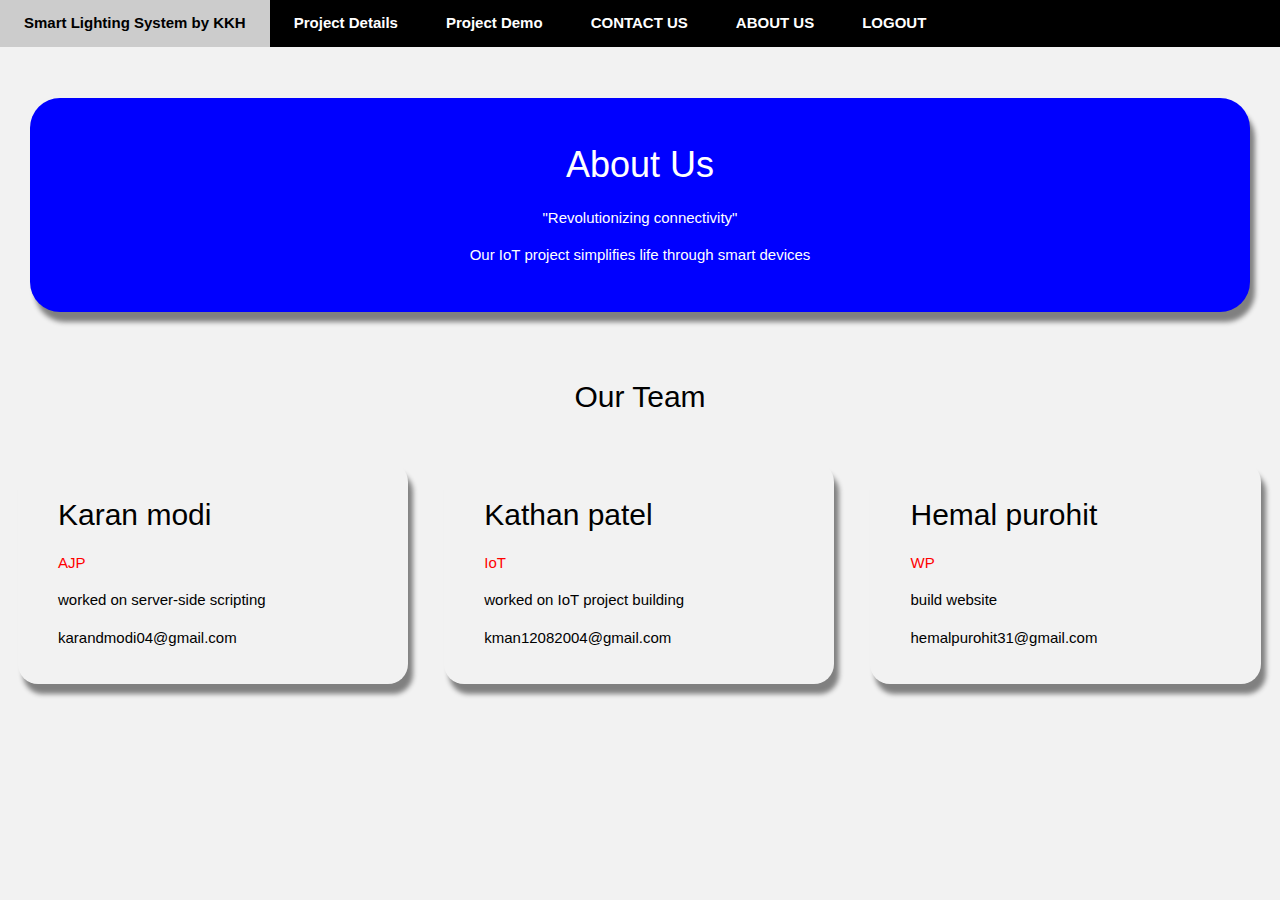
<file: about us.html>
<!DOCTYPE html>
<html lang="en">
<head>
    <meta charset="UTF-8">
    <meta http-equiv="X-UA-Compatible" content="IE=edge">
    <meta name="viewport" content="width=device-width, initial-scale=1.0">
    <link rel="stylesheet" href="https://www.w3schools.com/w3css/4/w3.css">
    <link rel="stylesheet" href="https://cdnjs.cloudflare.com/ajax/libs/font-awesome/4.7.0/css/font-awesome.min.css">
    <link href="https://cdn.jsdelivr.net/npm/bootstrap@5.2.3/dist/css/bootstrap.min.css" rel="stylesheet" integrity="sha384-rbsA2VBKQhggwzxH7pPCaAqO46MgnOM80zW1RWuH61DGLwZJEdK2Kadq2F9CUG65" crossorigin="anonymous">
<script>
      function selectOption(option) {
            document.getElementById('selected-option').textContent = option;
        }
</script>

<style>
.contentc{
    justify-content: left;
    margin-top: 10px;
    box-sizing: border-box;
    font-family: 'Roboto',sans-serif;
}
    body{
      background-color: #f2f2f2;
    }
    .first{
      width: 90%;
      margin:0 auto;
      padding:10px 20px;
    }
    .first-2{
      display: flex;
      justify-content: space-between;
      align-items: center;
      flex-wrap: wrap;
    }
    .image{
      flex: 1;
      margin-right: 0px;
      overflow: hidden;
    }
    .image img{
      max-width: auto;
      height: 420px;
      display: block;
      transition: 0.5s ease;
    }
    .img-content{
      flex: 1;
    }
    .img-content h2{
      font-size: 50px;
      margin-bottom: 15px;
      color: #333;
    }
    .img-content p{
      font-size: 23px;
      line-height: 1.5;
      color: #666;
    }



    body {
  font-family: Arial, Helvetica, sans-serif;
  margin: 0;
}

html {
  box-sizing: border-box;
}

*, *:before, *:after {
  box-sizing: inherit;
}

.column {
  float: left;
  width: 33.3%;
  margin-bottom: 16px;
  padding: 0 8px;
}

.card {
  box-shadow: 5px 10px 5px grey;
  margin: 10px;
  padding: 20px;
  border-radius: 20px;
  
}

.about-section {
  padding: 30px;
  margin: 30px;
  border-radius: 30px;
  text-align: center;
  background-color: blue;
  color: white;
  box-shadow: 5px 10px 5px grey;
}



.container {
  padding: 0 20px;
}

.container::after, .row::after {
  content: "";
  clear: both;
  display: table;
}

.title {
  color: red;
}

.button {
  border: none;
  outline: 0;
  display: inline-block;
  padding: 8px;
  color: white;
  background-color: #000;
  text-align: center;
  cursor: pointer;
  width: 100%;
}

.button:hover {
  background-color: #555;
}

@media screen and (max-width: 650px) {
  .column {
    width: 100%;
    display: block;
  }
}
    </style>
    <title>Smart Lighting System</title>
    

</head>
<body>
    <div>
        <!-- Navbar -->
        <div class="w3-top w3-text-white w3-black">
          <div class="w3-bar  ">
            <a class="w3-bar-item w3-button w3-padding-large w3-hide-medium w3-hide-large w3-right" href="javascript:void(0)" onclick="myFunction()" title="Toggle Navigation Menu"><i class="fa fa-bars"></i></a>
            <a href="index.html" class="w3-bar-item w3-button w3-padding-large"><b>Smart Lighting System by KKH</b></a>
            <a href="projectdetail.html " class="w3-bar-item w3-button w3-padding-large w3-hide-small" ><b>Project Details</b></a>
            <a href="projectdemo.html" class="w3-bar-item w3-button w3-padding-large w3-hide-small" ><b>Project Demo</b></a>
            <a href="mailto:210390107027@saffrony.ac.in " class="w3-bar-item w3-button w3-padding-large w3-hide-small" ><b>CONTACT US </b></a>
            <a href="about us.html" class="w3-bar-item w3-button w3-padding-large w3-hide-small"><b> ABOUT US</b></a>
            <a href="index.html" class="w3-bar-item w3-button w3-padding-large w3-hide-small"><b> LOGOUT</b></a>
          </div>
        </div>

        <!-- Navbar on small screens (remove the onclick attribute if you want the navbar to always show on top of the content when clicking on the links) -->
        <div id="navDemo" class="w3-bar-block w3-black w3-hide w3-hide-large w3-hide-medium w3-top" style="margin-top:46px">
          <a href="projectdetail.html " class="w3-bar-item w3-button w3-padding-large w3-hide-small" ><b>Project Details</b></a>
          <a href="projectdemo.html" class="w3-bar-item w3-button w3-padding-large w3-hide-small" ><b>Project Demo</b></a>
          <a href="mailto:210390107027@saffrony.ac.in" class="w3-bar-item w3-button w3-padding-large" onclick="myFunction()">CONTACT US</a>
          <a href="about us.html" class="w3-bar-item w3-button w3-padding-large" onclick="myFunction()">ABOUT US</a>
          <a href="index.html" class="w3-bar-item w3-button w3-padding-large" onclick="myFunction()">LOGOUT</a>
        </div>
    </div>
         <br>
         <br>
         <br>




    <!-- Kathan -->
    <div class="about-section">
      <h1>About Us </h1>
      <p>"Revolutionizing connectivity"</p>
      <p> Our IoT project simplifies life through smart devices </p>
    </div>
    
    <br>
    <h2 style="text-align:center" >Our Team</h2><br>
    <div class="row">
      <div class="column">
        <div class="card">
         
          <div class="container">
            <h2>Karan modi</h2>
            <p class="title">AJP</p>
            <p>worked on server-side scripting </p>
            <p>karandmodi04@gmail.com</p>
           
          </div>
        </div>
      </div>
    
      <div class="column">
        <div class="card">
         
          <div class="container">
            <h2>Kathan patel</h2>
            <p class="title">IoT</p>
            <p>worked on IoT project building</p>
            <p>kman12082004@gmail.com</p>
           
          </div>
        </div>
      </div>
    
      <div class="column">
        <div class="card">
         
          <div class="container">
            <h2>Hemal purohit </h2>
            <p class="title">WP</p>
            <p>build website  </p>
            <p>hemalpurohit31@gmail.com</p>
           
          </div>
        </div>
      </div>
    </div>
    </div>



    <script src="https://cdn.jsdelivr.net/npm/@popperjs/core@2.11.6/dist/umd/popper.min.js" integrity="sha384-oBqDVmMz9ATKxIep9tiCxS/Z9fNfEXiDAYTujMAeBAsjFuCZSmKbSSUnQlmh/jp3" crossorigin="anonymous"></script>
    <script src="https://cdn.jsdelivr.net/npm/bootstrap@5.2.3/dist/js/bootstrap.min.js" integrity="sha384-cuYeSxntonz0PPNlHhBs68uyIAVpIIOZZ5JqeqvYYIcEL727kskC66kF92t6Xl2V" crossorigin="anonymous"></script>
    <script>
      function myFunction() {
        var x = document.getElementById("navDemo");
        if (x.className.indexOf("w3-show") == -1) {
          x.className += " w3-show";
        } else { 
          x.className = x.className.replace(" w3-show", "");
        }
      }
    </script>
</body>
</html>
</file>
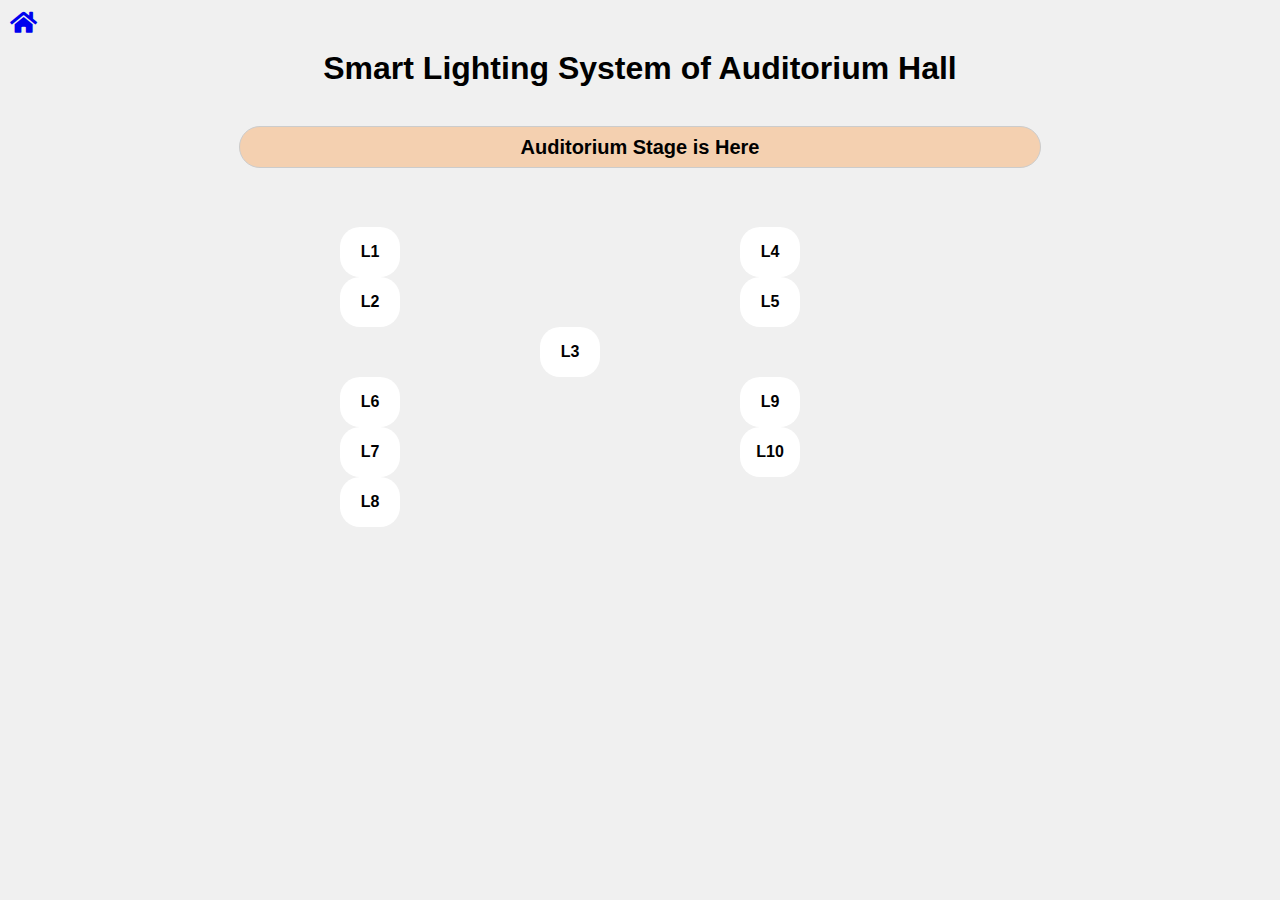
<file: Auditorium Hall.html>
<!DOCTYPE html>
<html>
<head>
	<title>Smart Lighting system</title>
	<link rel="stylesheet" href="https://cdnjs.cloudflare.com/ajax/libs/font-awesome/5.15.1/css/all.min.css">
	<style>
		body {
			background-color: #f0f0f0;
			font-family: Arial, sans-serif;
		}

		h1 {
			text-align: center;
			margin-top: 50px;
		}

		#stage {
			position: relative;
			width: 800px;
			height: 40px;
			margin: 0 auto;
			background-color: #f4d0b0;
			border: 1px solid #ccc;
            border-radius: 40px;
		}

		#stage-text {
			position: absolute;
			top: 50%;
			left: 50%;
			transform: translate(-50%, -50%);
			font-size: 20px;
			font-weight: bold;
		}

		.light {
			position: absolute;
			width: 60px;
			height: 50px;
			background-color: #fff;
			border-radius: 20px;
			cursor: pointer;
			display: flex;
			align-items: center;
			justify-content: center;
			font-weight: bold;
			transition: background-color 0.2s ease-in-out;
            margin-bottom: 50px;
		}

		#light-L1 {
			top: 100px;
			left: 100px;
            margin-bottom: 10px;
		}

		#light-L2 {
			top: 150px;
			left: 100px;
		}

		#light-L3 {
			top: 200px;
			left: 300px;
		}

		#light-L4 {
	top: 100px;
			left: 500px;
		}

		#light-L5 {
			top: 150px;
			left: 500px;
		}

		#light-L6 {
			top: 250px;
			left: 100px;
		}

		#light-L7 {
			top: 300px;
			left: 100px;
		}

		#light-L8 {
			top: 350px;
			left: 100px;
		}

		#light-L9 {
			top: 250px;
			left: 500px;
		}

		#light-L10 {
			top: 300px;
			left: 500px;
		}

		.light-on {
			background-color: rgb(144, 238, 144);
		}
		.home-icon {
			position: absolute; top: 0; left: 0; font-size: 24px; padding: 10px;
		}
	</style>
</head>
<body>
	<a href="index.html"><i class="fas fa-home home-icon"></i></a>
	<h1>Smart Lighting System of Auditorium Hall</h1><br>
	<div id="stage">
		<div id="stage-text">Auditorium Stage is Here</div>
		<div id="light-L1" class="light" data-label="L1">L1</div>
		<div id="light-L2" class="light" data-label="L2">L2</div>
		<div id="light-L3" class="light" data-label="L3">L3</div>
		<div id="light-L4" class="light" data-label="L4">L4</div>
		<div id="light-L5" class="light" data-label="L5">L5</div>
		<div id="light-L6" class="light" data-label="L6">L6</div>
		<div id="light-L7" class="light" data-label="L7">L7</div>
		<div id="light-L8" class="light" data-label="L8">L8</div>
		<div id="light-L9" class="light" data-label="L9">L9</div>
		<div id="light-L10" class="light" data-label="L10">L10</div>
	</div>
    <script>
		document.querySelectorAll('.light').forEach(light => {
			light.addEventListener('click', function () {
				if (this.classList.contains('light-on')) {
					this.classList.remove('light-on');
				} else {
					this.classList.add('light-on');
				}
			});
		});
	</script>
</body>
</html>
</file>
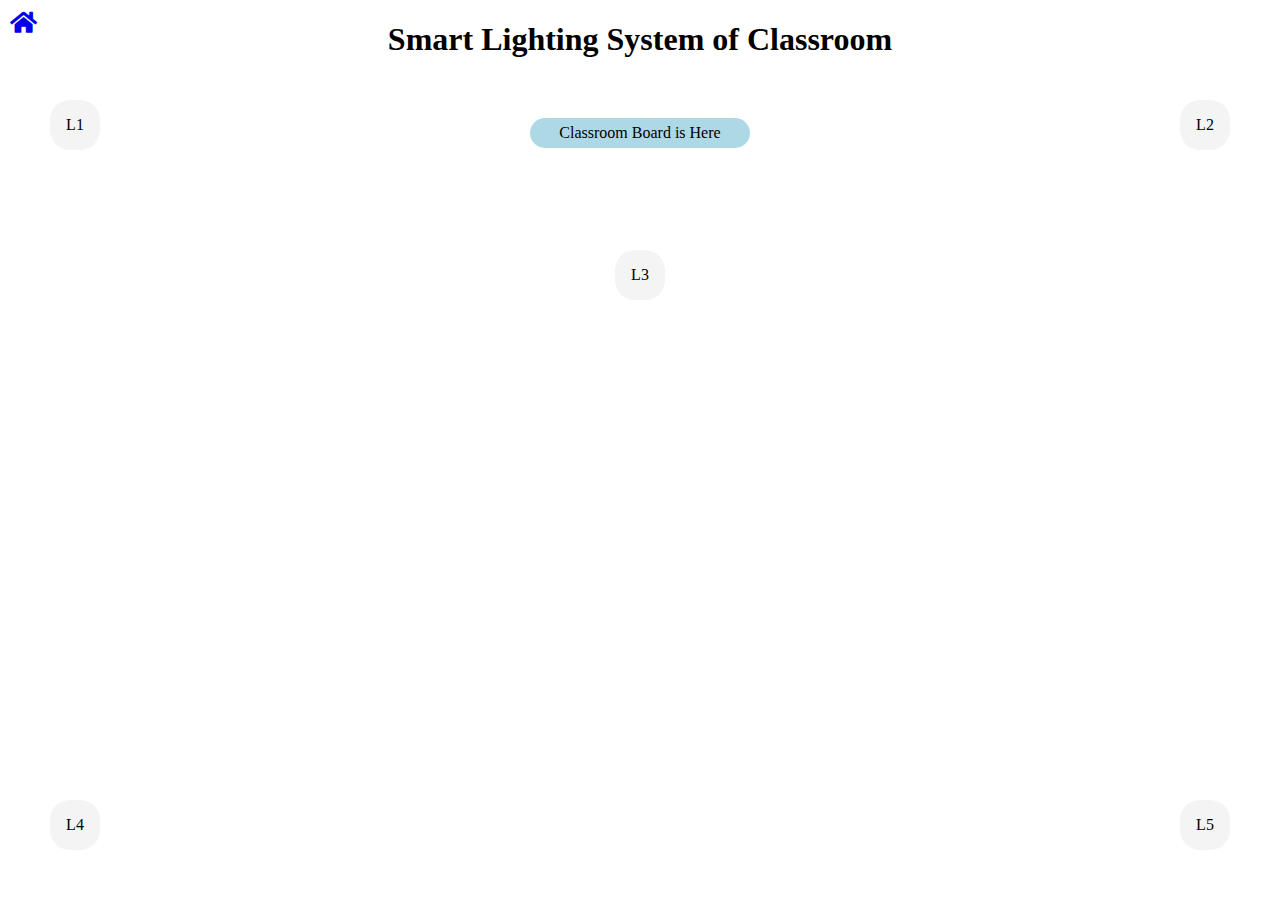
<file: classroom.html>
<!DOCTYPE html>
<html lang="en">
<head>
<meta charset="UTF-8">
<meta name="viewport" content="width=device-width, initial-scale=1.0">
<title>Smart Lighting Control</title>
<link rel="stylesheet" href="https://cdnjs.cloudflare.com/ajax/libs/font-awesome/5.15.1/css/all.min.css">
<style>
  body { text-align: center; }
  .home-icon {
    position: absolute; top: 0; left: 0; font-size: 24px; padding: 10px;
  }
  #stage {
    margin: 20px auto; width: 100%; max-width: 220px; height: 30px;
    background-color: #add8e6;
    line-height: 30px;
    text-align: center;
    display: block;
    border-radius: 30px;
  }
  .light {
    width: 50px; height: 50px; background-color: #f4f4f4; cursor: pointer;
    position: absolute; text-align: center; line-height: 50px; border-radius: 20px;
  }
  #L1 { top: 100px; left: 50px; }
  #L2 { top: 100px; right: 50px; }
  #L3 { top: 250px; left: calc(50% - 25px); }
  #L4 { bottom: 50px; left: 50px; }
  #L5 { bottom: 50px; right: 50px; }
  .on { background-color: #90ee90; }
</style>
</head>
<body>
<a href="index.html"><i class="fas fa-home home-icon"></i></a>
<h1>Smart Lighting System of Classroom</h1><br>
<div id="stage">Classroom Board is Here</div>
<div class="light" onclick="toggleLight(this)" id="L1">L1</div>
<div class="light" onclick="toggleLight(this)" id="L2">L2</div>
<div class="light" onclick="toggleLight(this)" id="L3">L3</div>
<div class="light" onclick="toggleLight(this)" id="L4">L4</div>
<div class="light" onclick="toggleLight(this)" id="L5">L5</div>

<script>
function toggleLight(element) {
  element.classList.toggle('on');
}
</script>
</body>
</html>
</file>
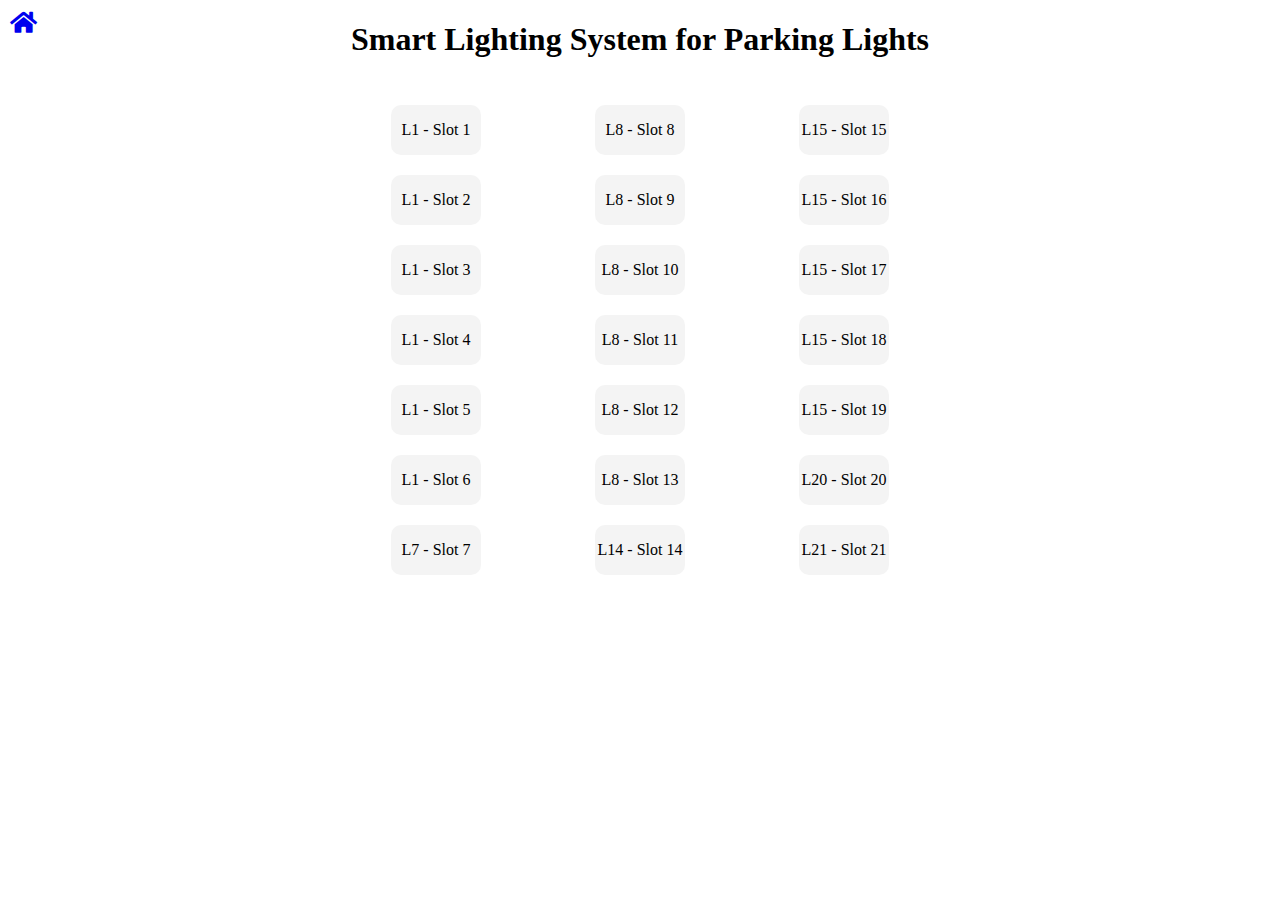
<file: parking.html>
<!DOCTYPE html>
<html lang="en">
<head>
<meta charset="UTF-8">
<meta name="viewport" content="width=device-width, initial-scale=1.0">
<link rel="stylesheet" href="https://cdnjs.cloudflare.com/ajax/libs/font-awesome/5.15.1/css/all.min.css">
<title>Smart Lighting System for Parking Lights</title>
<style>
  body { text-align: center; }
  .home-icon {
    position: absolute; top: 0; left: 0; font-size: 24px; padding: 10px;
  }
  .column { display: inline-block; vertical-align: top; margin: 5px; }
  .light-switch {
    width: 90px; height: 50px; background-color: #f4f4f4; cursor: pointer;
    text-align: center; line-height: 50px; /* Center text */
    display: block; margin: 2px auto; /* Center in column */
    margin-right: 50px;
    margin-left: 50px;
    margin-top: 20px;
    border-radius: 10px;
  }
  .on { background-color: #90ee90; } 
</style>
</head>
<body>
<a href="index.html"><i class="fas fa-home home-icon"></i></a>
<h1>Smart Lighting System for Parking Lights</h1>

<!-- Light switches -->
<div class="column">
  <!-- Repeat this pattern for L1 to L7 -->
  <div class="light-switch" onclick="toggleLight(this)" id="L1">L1 - Slot 1</div>
  <div class="light-switch" onclick="toggleLight(this)" id="L1">L1 - Slot 2</div>
  <div class="light-switch" onclick="toggleLight(this)" id="L1">L1 - Slot 3</div>
  <div class="light-switch" onclick="toggleLight(this)" id="L1">L1 - Slot 4</div>
  <div class="light-switch" onclick="toggleLight(this)" id="L1">L1 - Slot 5</div>
  <div class="light-switch" onclick="toggleLight(this)" id="L1">L1 - Slot 6</div>
  <div class="light-switch" onclick="toggleLight(this)" id="L7">L7 - Slot 7</div>
</div>
<div class="column">
  <!-- Repeat this pattern for L8 to L14 -->
  <div class="light-switch" onclick="toggleLight(this)" id="L8">L8 - Slot 8</div>
  <div class="light-switch" onclick="toggleLight(this)" id="L8">L8 - Slot 9</div>
  <div class="light-switch" onclick="toggleLight(this)" id="L8">L8 - Slot 10</div>
  <div class="light-switch" onclick="toggleLight(this)" id="L8">L8 - Slot 11</div>
  <div class="light-switch" onclick="toggleLight(this)" id="L8">L8 - Slot 12</div>
  <div class="light-switch" onclick="toggleLight(this)" id="L8">L8 - Slot 13</div>
  <div class="light-switch" onclick="toggleLight(this)" id="L14">L14 - Slot 14</div>
</div>
<div class="column">
  <!-- Repeat this pattern for L15 to L20 -->
  <div class="light-switch" onclick="toggleLight(this)" id="L15">L15 - Slot 15</div>
  <div class="light-switch" onclick="toggleLight(this)" id="L15">L15 - Slot 16</div>
  <div class="light-switch" onclick="toggleLight(this)" id="L15">L15 - Slot 17</div>
  <div class="light-switch" onclick="toggleLight(this)" id="L15">L15 - Slot 18</div>
  <div class="light-switch" onclick="toggleLight(this)" id="L15">L15 - Slot 19</div>
  <div class="light-switch" onclick="toggleLight(this)" id="L20">L20 - Slot 20</div>
  <div class="light-switch" onclick="toggleLight(this)" id="L20">L21 - Slot 21</div>
</div>


<script>
function toggleLight(element) {
  element.classList.toggle('on');
}
</script>
</body>
</html>
</file>
